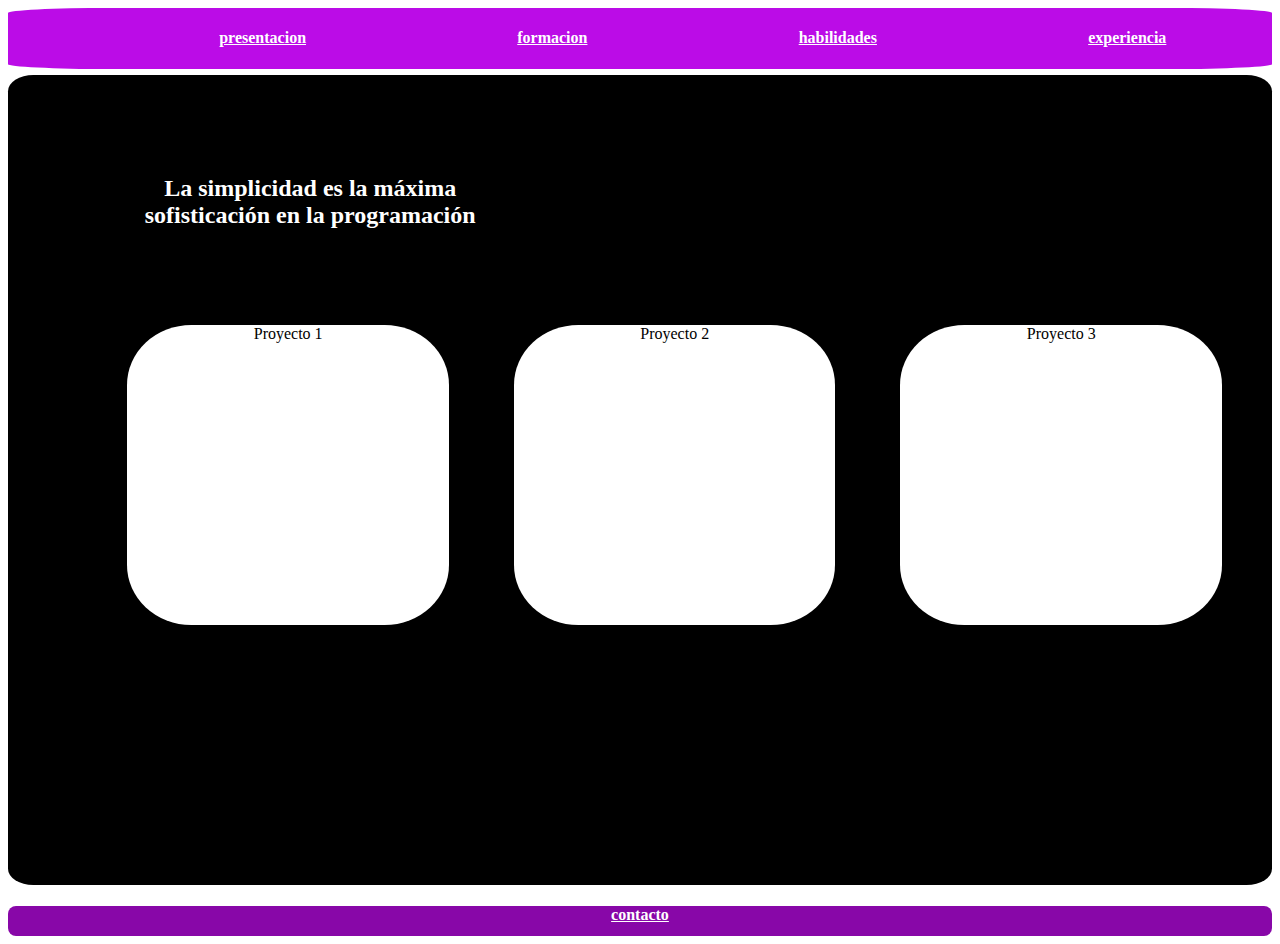
<file: index.html>
<!DOCTYPE html>
<html lang="en">
<head>
    <meta charset="UTF-8">
    <meta name="viewport" content="width=device-width, initial-scale=1.0">
    <title>MI PORTAFOLIO</title>
    <link rel="stylesheet" href="css/portafolio.css">
</head>
<body>
    <header class="portafolio">
            <li class="item"></li>
                <a class="colorletra" href="presentacion.html" target="_blank"><h4>presentacion</h4></a>
            <li class="item"></li>
                <a class="colorletra" href="formacion.html" target="_blank"><h4>formacion</h4></a>
            <li class="item"></li>
                <a class="colorletra" href="habilidades.html" target="_blank"><h4>habilidades</h4></a>
            <li class="item"></li>
                <a class="colorletra" href="experiencia.html" target="_blank"><h4>experiencia</h4></a>
    </header>
    <main>
        <h2 class="frase">La simplicidad es la máxima sofisticación en la programación</h2>
        <section class="uno">Proyecto 1</section>
        <section class="dos">Proyecto 2</section>
        <section class="tres">Proyecto 3</section>
    </main>
    <footer>
            <a class= "colorletra" href="contacto.html" target="_blank"><h4>contacto</h4></a>
    </footer>
</body>
</html>
</file>
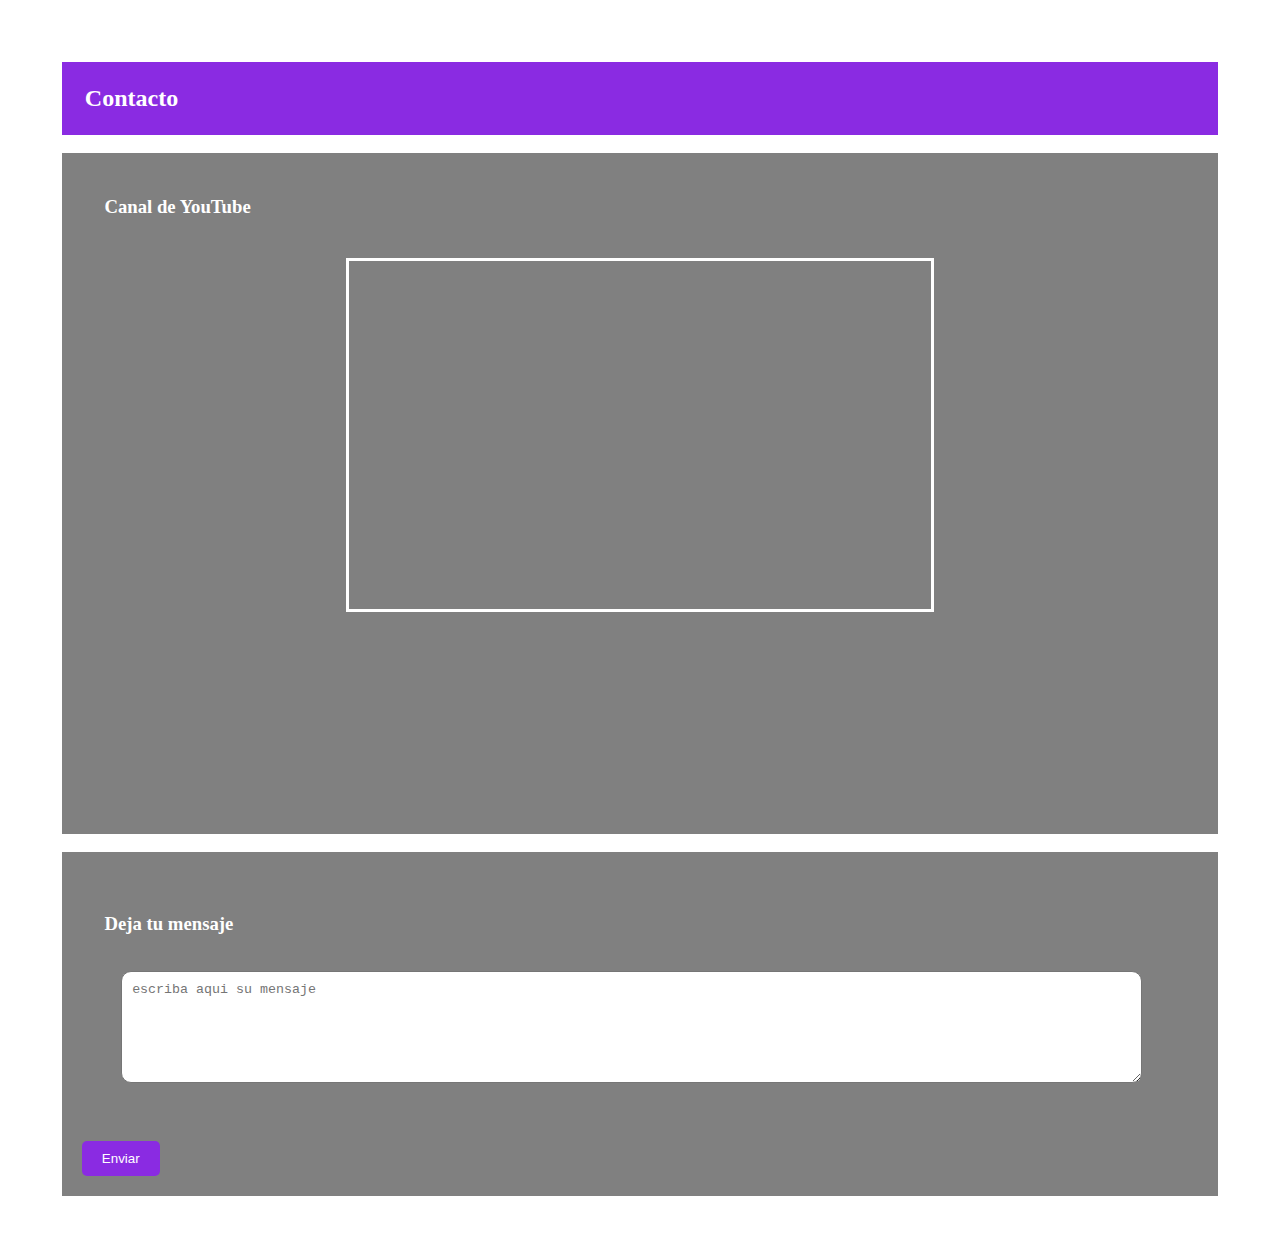
<file: contacto.html>
<!DOCTYPE html>
<html lang="en">
<head>
    <meta charset="UTF-8">
    <meta name="viewport" content="width=device-width, initial-scale=1.0">
    <title>contacto</title>
    <link rel="stylesheet" href="css/contacto.css">
</head>
<body>
    <header><h2 class="colorletra">Contacto</h2></header>
    <main>
        <section>
            <h3 class="colorletra">Canal de YouTube</h3>
        </section>
        <section class="video">
            <iframe class="dread" width="560" height="315" src="https://www.youtube.com/embed/lWKaMeJRiik?si=yRkEBdXaNgY-guse" title="YouTube video player" frameborder="0" allow="accelerometer; autoplay; clipboard-write; encrypted-media; gyroscope; picture-in-picture; web-share" referrerpolicy="strict-origin-when-cross-origin" allowfullscreen></iframe>
        </section>
    </main>
    <footer>
        <div> 
            <label class="colorletra" for="msj"><h3>Deja tu mensaje</h3></label>
            <textarea class="espaciomsj" name="msj" id="msj" placeholder="escriba aqui su mensaje"></textarea>
        </div> 
        <button class="boton colorletra" >Enviar</button>
        
    </footer>
</body>
</html>
</file>
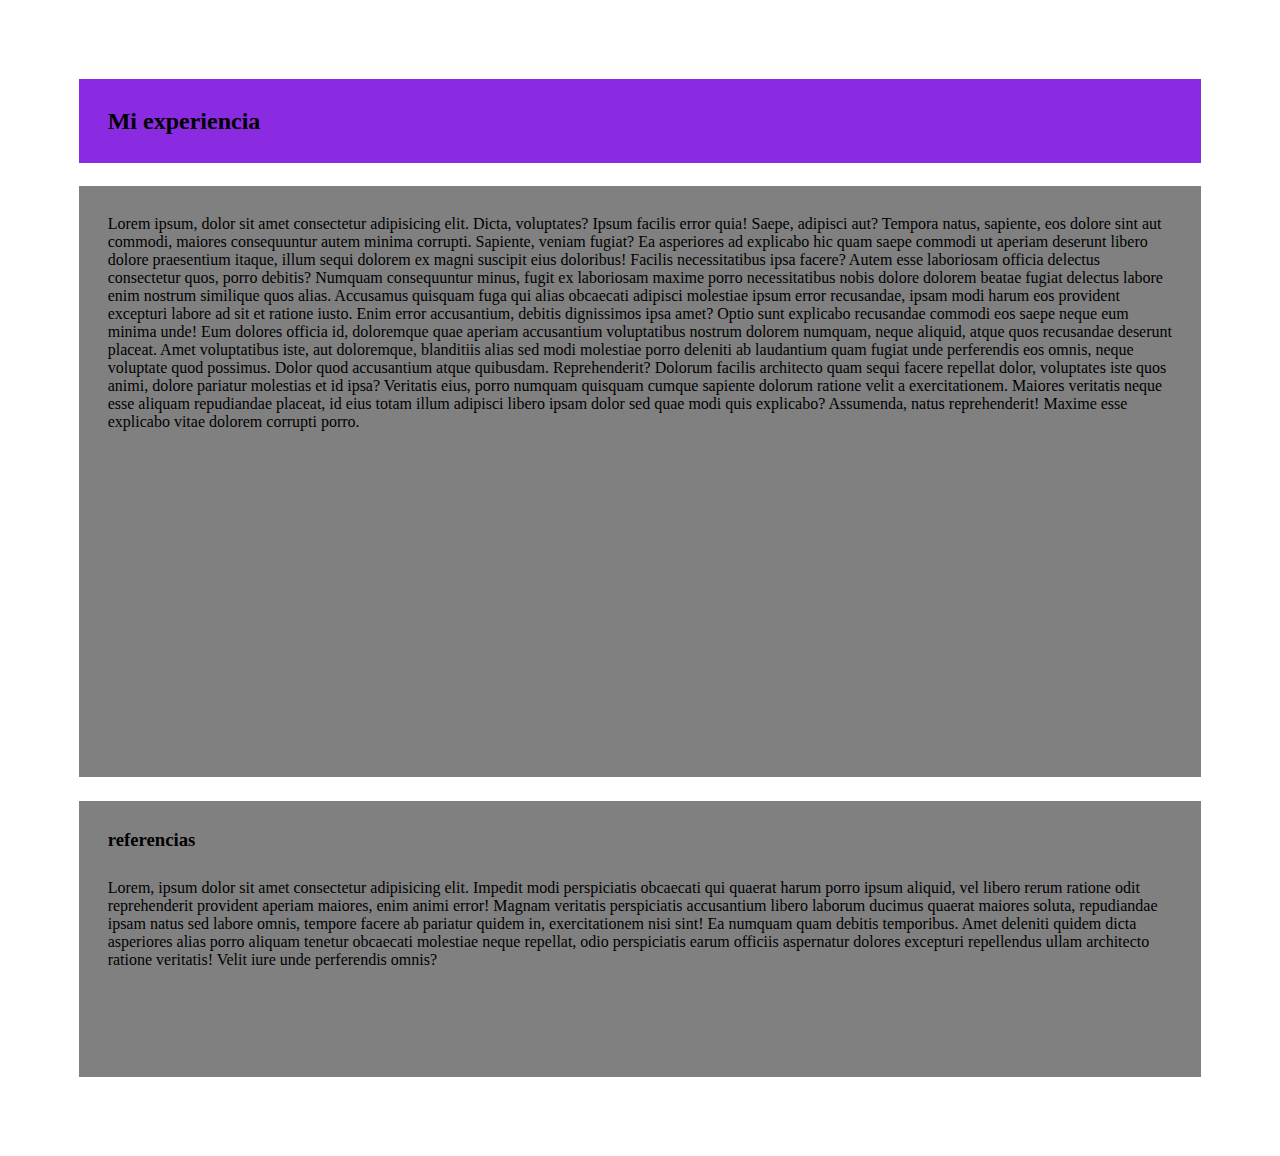
<file: experiencia.html>
<!DOCTYPE html>
<html lang="en">
<head>
    <meta charset="UTF-8">
    <meta name="viewport" content="width=device-width, initial-scale=1.0">
    <title>experiencia</title>
    <link rel="stylesheet" href="css/experiencia.css">
</head>
<body>
    <header>
        <h2>Mi experiencia</h2>
    </header>
    <main>
        <p>Lorem ipsum, dolor sit amet consectetur adipisicing elit. Dicta, voluptates? Ipsum facilis error quia! Saepe, adipisci aut? Tempora natus, sapiente, eos dolore sint aut commodi, maiores consequuntur autem minima corrupti.
        Sapiente, veniam fugiat? Ea asperiores ad explicabo hic quam saepe commodi ut aperiam deserunt libero dolore praesentium itaque, illum sequi dolorem ex magni suscipit eius doloribus! Facilis necessitatibus ipsa facere?
        Autem esse laboriosam officia delectus consectetur quos, porro debitis? Numquam consequuntur minus, fugit ex laboriosam maxime porro necessitatibus nobis dolore dolorem beatae fugiat delectus labore enim nostrum similique quos alias.
        Accusamus quisquam fuga qui alias obcaecati adipisci molestiae ipsum error recusandae, ipsam modi harum eos provident excepturi labore ad sit et ratione iusto. Enim error accusantium, debitis dignissimos ipsa amet?
        Optio sunt explicabo recusandae commodi eos saepe neque eum minima unde! Eum dolores officia id, doloremque quae aperiam accusantium voluptatibus nostrum dolorem numquam, neque aliquid, atque quos recusandae deserunt placeat.
        Amet voluptatibus iste, aut doloremque, blanditiis alias sed modi molestiae porro deleniti ab laudantium quam fugiat unde perferendis eos omnis, neque voluptate quod possimus. Dolor quod accusantium atque quibusdam. Reprehenderit?
        Dolorum facilis architecto quam sequi facere repellat dolor, voluptates iste quos animi, dolore pariatur molestias et id ipsa? Veritatis eius, porro numquam quisquam cumque sapiente dolorum ratione velit a exercitationem.
        Maiores veritatis neque esse aliquam repudiandae placeat, id eius totam illum adipisci libero ipsam dolor sed quae modi quis explicabo? Assumenda, natus reprehenderit! Maxime esse explicabo vitae dolorem corrupti porro.</p>
    </main>
    <footer>
        <h3>referencias</h3>
        <p>Lorem, ipsum dolor sit amet consectetur adipisicing elit. Impedit modi perspiciatis obcaecati qui quaerat harum porro ipsum aliquid, vel libero rerum ratione odit reprehenderit provident aperiam maiores, enim animi error!
        Magnam veritatis perspiciatis accusantium libero laborum ducimus quaerat maiores soluta, repudiandae ipsam natus sed labore omnis, tempore facere ab pariatur quidem in, exercitationem nisi sint! Ea numquam quam debitis temporibus.
        Amet deleniti quidem dicta asperiores alias porro aliquam tenetur obcaecati molestiae neque repellat, odio perspiciatis earum officiis aspernatur dolores excepturi repellendus ullam architecto ratione veritatis! Velit iure unde perferendis omnis?</p>
    </footer>
    
</body>
</html>
</file>
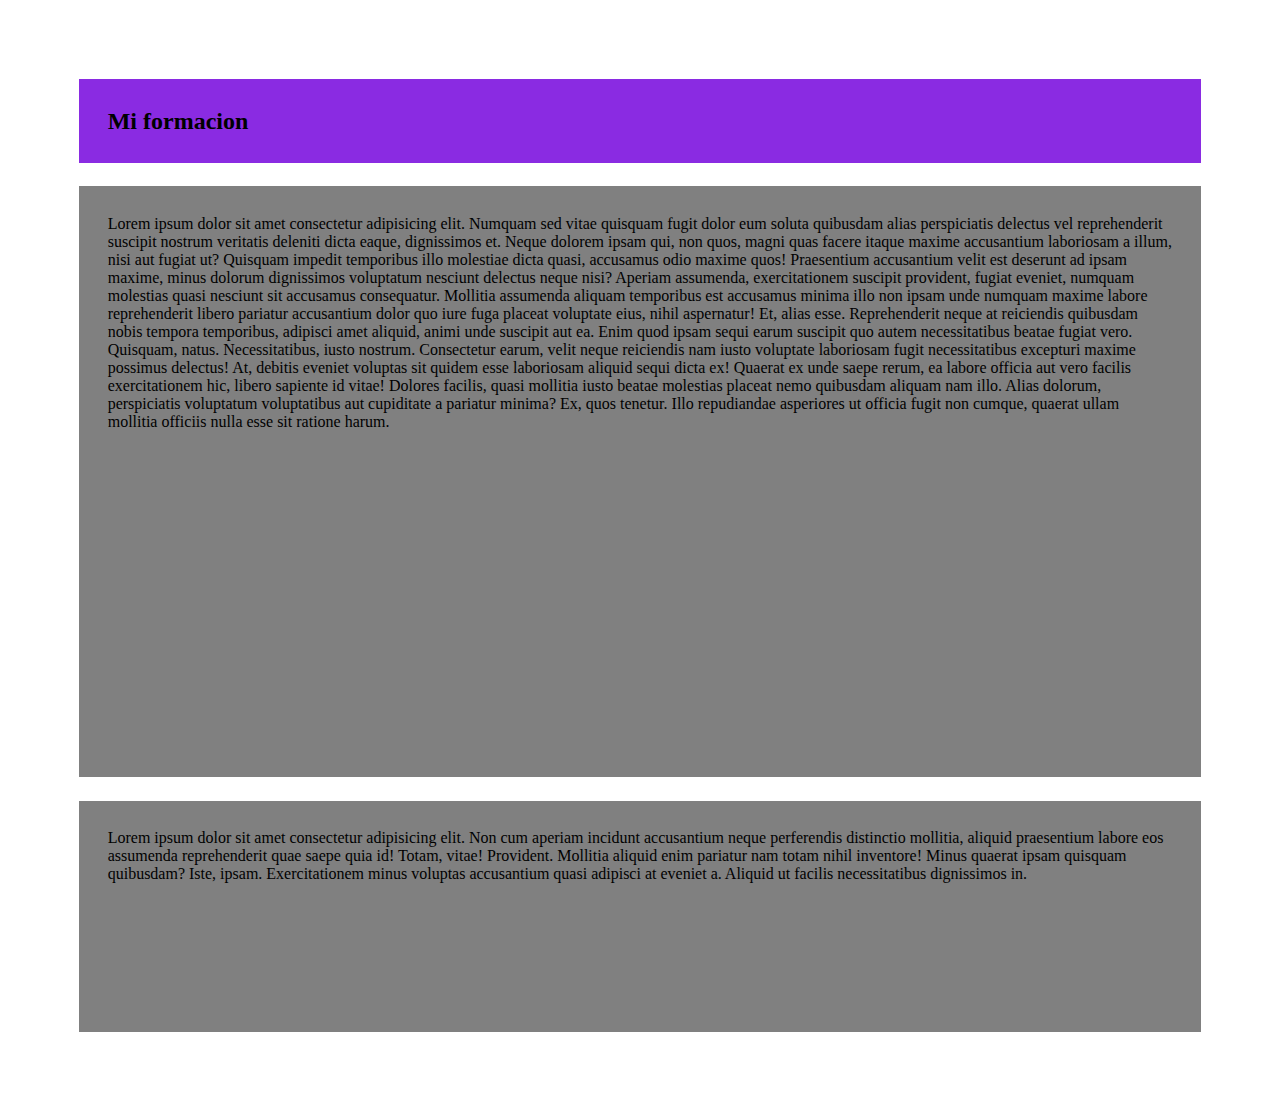
<file: formacion.html>
<!DOCTYPE html>
<html lang="en">
<head>
    <meta charset="UTF-8">
    <meta name="viewport" content="width=device-width, initial-scale=1.0">
    <title>Mi formacion</title>
    <link rel="stylesheet" href="css/formacion.css">
</head>
<body>
    <header>
        <h2>Mi formacion</h2>
    </header>
    <main>
        <p>Lorem ipsum dolor sit amet consectetur adipisicing elit. Numquam sed vitae quisquam fugit dolor eum soluta quibusdam alias perspiciatis delectus vel reprehenderit suscipit nostrum veritatis deleniti dicta eaque, dignissimos et.
        Neque dolorem ipsam qui, non quos, magni quas facere itaque maxime accusantium laboriosam a illum, nisi aut fugiat ut? Quisquam impedit temporibus illo molestiae dicta quasi, accusamus odio maxime quos!
        Praesentium accusantium velit est deserunt ad ipsam maxime, minus dolorum dignissimos voluptatum nesciunt delectus neque nisi? Aperiam assumenda, exercitationem suscipit provident, fugiat eveniet, numquam molestias quasi nesciunt sit accusamus consequatur.
        Mollitia assumenda aliquam temporibus est accusamus minima illo non ipsam unde numquam maxime labore reprehenderit libero pariatur accusantium dolor quo iure fuga placeat voluptate eius, nihil aspernatur! Et, alias esse.
        Reprehenderit neque at reiciendis quibusdam nobis tempora temporibus, adipisci amet aliquid, animi unde suscipit aut ea. Enim quod ipsam sequi earum suscipit quo autem necessitatibus beatae fugiat vero. Quisquam, natus.
        Necessitatibus, iusto nostrum. Consectetur earum, velit neque reiciendis nam iusto voluptate laboriosam fugit necessitatibus excepturi maxime possimus delectus! At, debitis eveniet voluptas sit quidem esse laboriosam aliquid sequi dicta ex!
        Quaerat ex unde saepe rerum, ea labore officia aut vero facilis exercitationem hic, libero sapiente id vitae! Dolores facilis, quasi mollitia iusto beatae molestias placeat nemo quibusdam aliquam nam illo.
        Alias dolorum, perspiciatis voluptatum voluptatibus aut cupiditate a pariatur minima? Ex, quos tenetur. Illo repudiandae asperiores ut officia fugit non cumque, quaerat ullam mollitia officiis nulla esse sit ratione harum.</p>
    </main>
    <footer>
        <p>Lorem ipsum dolor sit amet consectetur adipisicing elit. Non cum aperiam incidunt accusantium neque perferendis distinctio mollitia, aliquid praesentium labore eos assumenda reprehenderit quae saepe quia id! Totam, vitae! Provident.
        Mollitia aliquid enim pariatur nam totam nihil inventore! Minus quaerat ipsam quisquam quibusdam? Iste, ipsam. Exercitationem minus voluptas accusantium quasi adipisci at eveniet a. Aliquid ut facilis necessitatibus dignissimos in.</p>
    </footer>
</body>
</html>
</file>
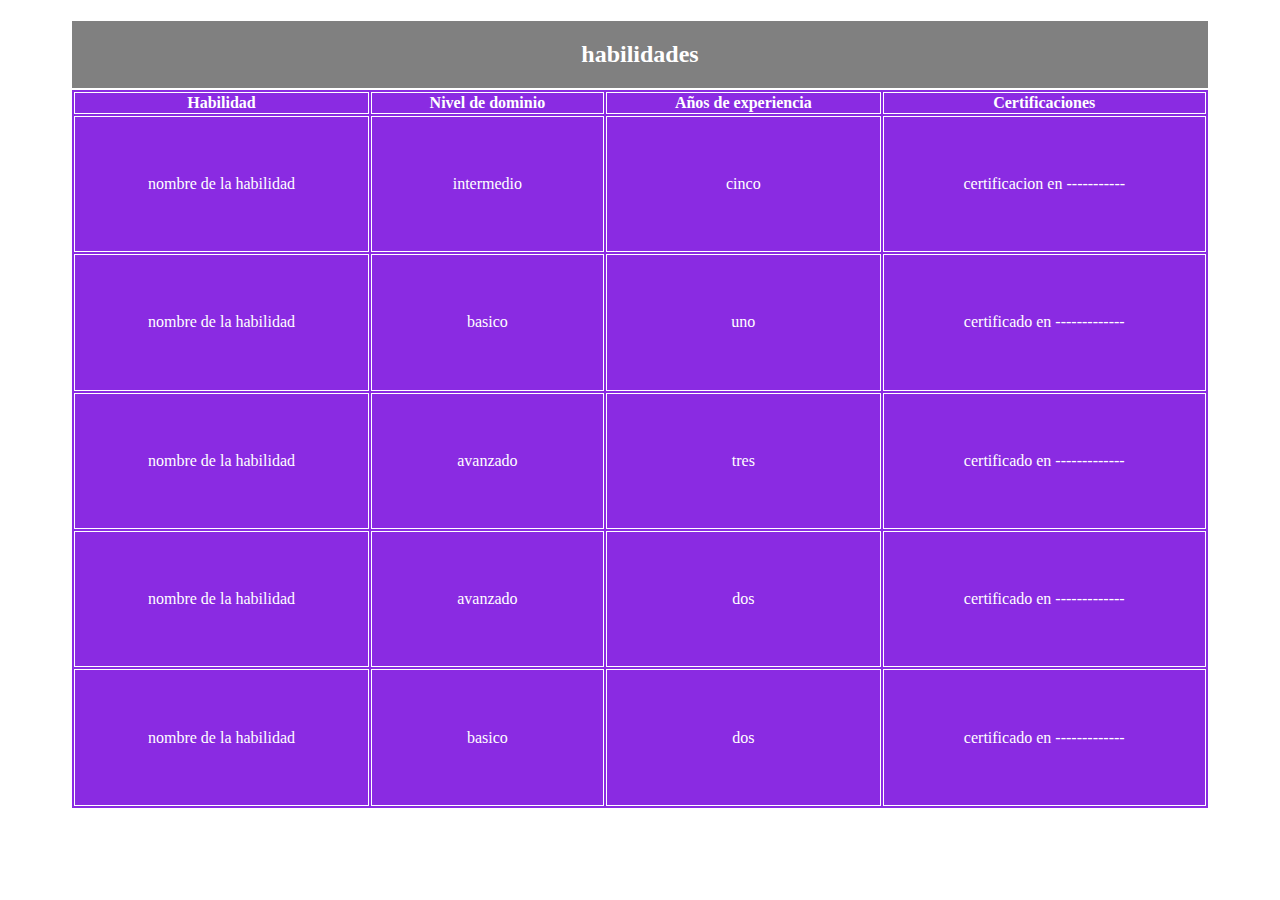
<file: habilidades.html>
<!DOCTYPE html>
<html lang="en">
<head>
    <meta charset="UTF-8">
    <meta name="viewport" content="width=device-width, initial-scale=1.0">
    <title>habilidades</title>
    <link rel="stylesheet" href="css/habilidades.css">
</head>
<body>
    <section>
        <table class="habilidad">
            <caption class="border color"><h2>habilidades</h2></caption>
            <thead>
                <tr>
                    <th class="border letra">Habilidad</th>
                    <th class="border letra">Nivel de dominio </th>
                    <th class="border letra">Años de experiencia</th>
                    <th class="border letra">Certificaciones</th>
                </tr>
            </thead>
            <tbody>
                <tr>
                    <td class="border letra">nombre de la habilidad</td>
                    <td class="border letra">intermedio</td>
                    <td class="border letra">cinco</td>
                    <td class="border letra">certificacion en -----------</td>
                </tr>
                <tr>
                    <td class="border letra">nombre de la habilidad</td>
                    <td class="border letra">basico</td>
                    <td class="border letra">uno</td>
                    <td class="border letra">certificado en -------------</td>
                </tr>
                <tr>
                    <td class="border letra">nombre de la habilidad</td>
                    <td class="border letra">avanzado</td>
                    <td class="border letra">tres</td>
                    <td class="border letra">certificado en -------------</td>
                </tr>
                <tr>
                    <td class="border letra">nombre de la habilidad</td>
                    <td class="border letra">avanzado</td>
                    <td class="border letra">dos</td>
                    <td class="border letra">certificado en -------------</td>
                </tr>
                <tr>
                    <td class="border letra">nombre de la habilidad</td>
                    <td class="border letra">basico</td>
                    <td class="border letra">dos</td>
                    <td class="border letra">certificado en -------------</td>
                </tr>
            </tbody>
        </table>
    </section>
</body>
</html>
</file>
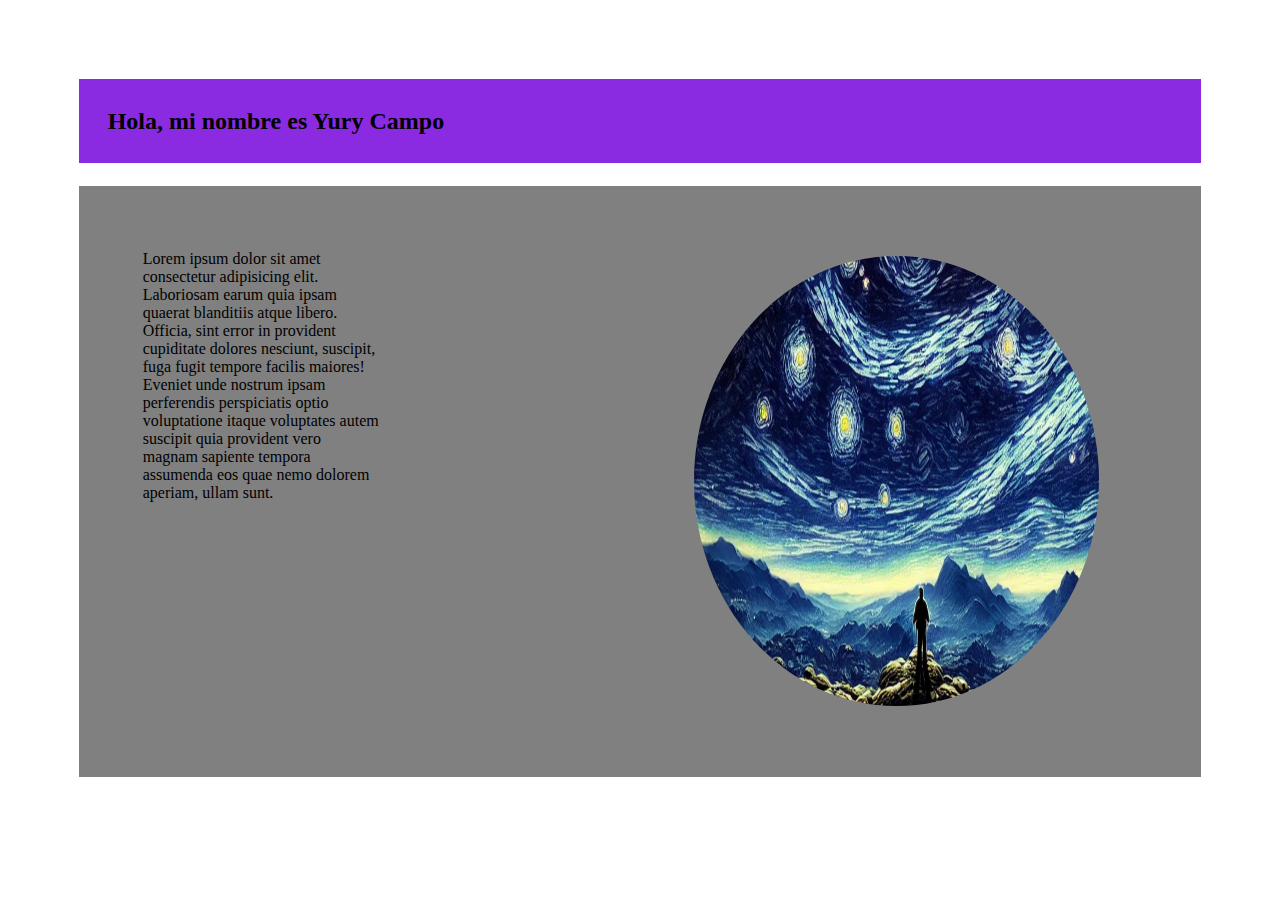
<file: presentacion.html>
<!DOCTYPE html>
<html lang="en">
<head>
    <meta charset="UTF-8">
    <meta name="viewport" content="width=device-width, initial-scale=1.0">
    <title>Presentacion</title>
    <link rel="stylesheet" href="css/presentacion.css">
</head>
<body>
    <header>
        <h2>Hola, mi nombre es Yury Campo</h2>
    </header>
    <main>
        <section class="mainclass">
            <article class="articulotexto">
            <p class="texto1">Lorem ipsum dolor sit amet consectetur adipisicing elit. Laboriosam earum quia ipsam quaerat blanditiis atque libero. Officia, sint error in provident cupiditate dolores nesciunt, suscipit, fuga fugit tempore facilis maiores!
            Eveniet unde nostrum ipsam perferendis perspiciatis optio voluptatione itaque voluptates autem suscipit quia provident vero magnam sapiente tempora assumenda eos quae nemo dolorem aperiam, ullam sunt.</p>
            </article>
            <article class="articuloimagen">
                <img class="imagen1" src="/img/starry_sky.jpeg" alt="hongo">
            </article>
            
        </section>
        
       
    </main>
</body>
</html>
</file>
<file: css/portafolio.css>
header{
    background-color: rgb(187, 12, 231);
    height: 10%;
    text-align:center;
    display: flex;
    border-radius: 8%;
}
.portafolio{
    justify-content: space-evenly;
    text-align: center;
    display: flex;
}
.item{
    list-style: none;
    color: white;
}
.frase{
    color: white;
    height: 200px;
    text-align: center;
    margin: 100px;
}
main{
    background-color:black;
    margin-block: 0.5%;
    height: 90vh;
    display: flex;
    border-radius: 2%;
}
.uno{
    background-color: white;
    border-radius: 20%;
    text-align: center;
    margin: 15px;
    height: 300px;
    margin-left: -485px;
    width: 500px;
    margin-top: 250px;
    margin-right: 50px;
}
.dos{
    background-color: white;
    border-radius: 20%;
    text-align: center;
    margin: 15px;
    height: 300px;
    margin-right: 50px;
    width: 500px;
    margin-top: 250px;
}
.tres{
    background-color: white;
    border-radius: 20%;
    margin: 15px;
    height: 300px;
    margin-right: 50px;
    width: 500px;
    margin-top: 250px;
    text-align: center;
}

.section{
    border: 2px solid black ;
}
.border{
    border: 1px solid black;
}
.colorletra{
    color: white;
}
footer{
    height: 30px;
    width: 100%;
    border-radius: 8px;
    list-style: none;
    text-align: center; 
    background-color:rgb(136, 7, 168) ;
    
}
</file>
<file: css/contacto.css>
*{
    margin: 1.5%;
    padding: 3px;
}

header{
    background-color: blueviolet;
}
main{
    background-color: gray;
    height: 75vh;
}
footer{
    background-color: gray;
    height: 100%; 
}
.video{
    width: 50%;
    margin: auto;
    border: 3px solid white;
}
.espaciomsj{
    width: 90%;
    height: 10vh;
    padding: 10px;
    border-radius: 10px;
}
.colorletra{
    color: white;
}
.boton{
    padding: 10px 20px;
    background-color:blueviolet;
    border: none;
    border-radius: 5px;
}
</file>
<file: css/experiencia.css>
*{
    margin: 2%;
    padding: 3px;
}

header{
    background-color: blueviolet;
}
main{
    background-color: gray;
    height: 65vh;
}
footer{
    background-color: gray;
    height: 30vh; 
}
</file>
<file: css/formacion.css>
*{
    margin: 2%;
    padding: 3px;
}

header{
    background-color: blueviolet;
}
main{
    background-color: gray;
    height: 65vh;
}
footer{
    background-color: gray;
    height: 25vh; 
}
</file>
<file: css/habilidades.css>
.habilidad{
    background-color: blueviolet;
    text-align: center;
    justify-content: center;
    border: 1px solid white;
    margin: 20px auto;
    width: 90%; 
    height: 80vh;
    margin: 20px auto;
}
.border{
    border: 1px solid white;
}
.color{
    background-color: gray;
    color: white;
}
.letra{
    color: white;
}
</file>
<file: css/presentacion.css>
*{
    margin: 2%;
    padding: 3px;
}

header{
    background-color: blueviolet;
}
main{
    background-color: gray;
    height: 65vh;
}
.mainclass{
    display: flex;
    width: 100%;
    height: auto;
}
.texto1{
    width: 70%;
}
.imagen1{
    width: 60%;
    height: 50vh;
    margin-left: 25%;
    border-radius: 50%;
}
.articuloimagen{
    width: 100%;

}
.articulotexto{
    width: 50%;
}
</file>
